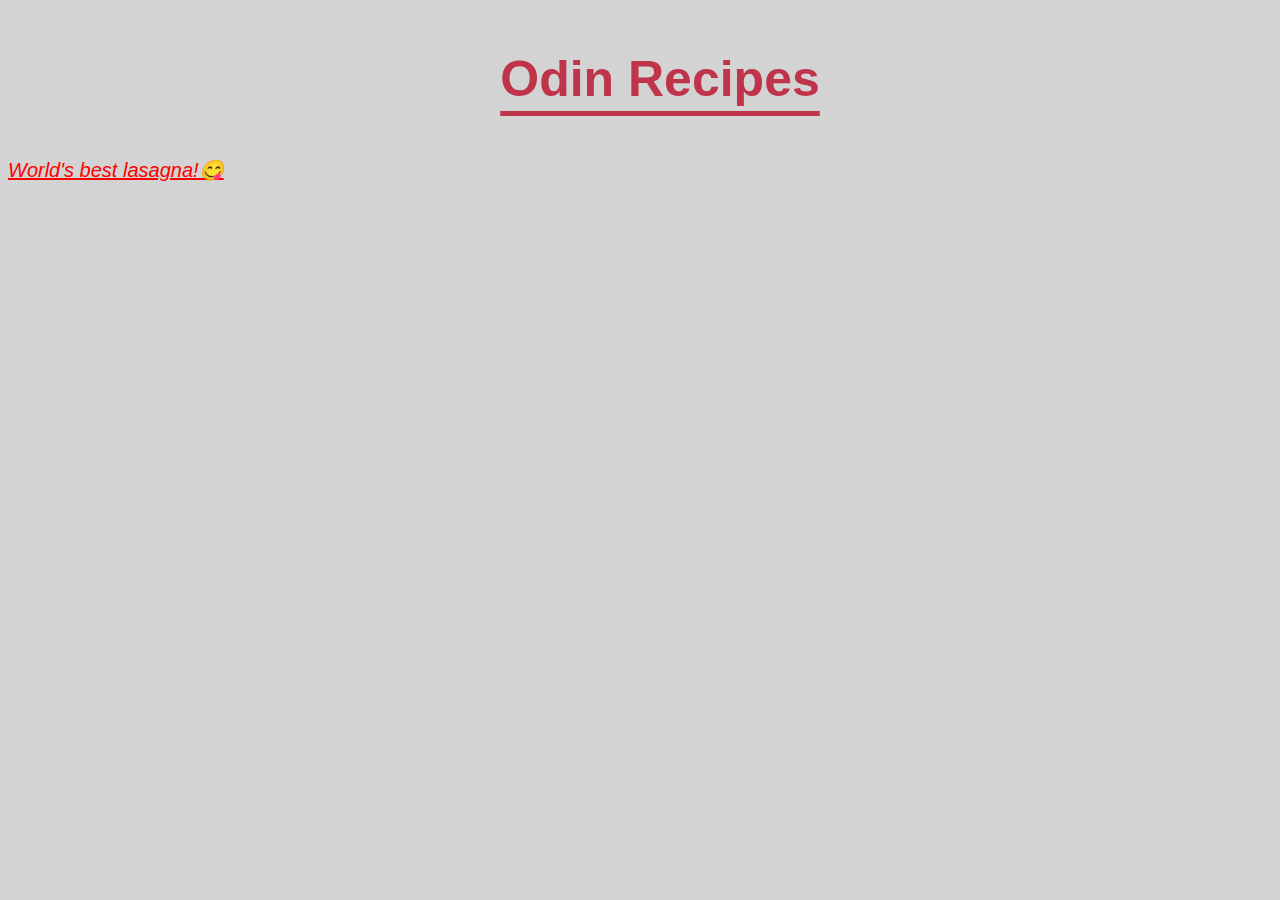
<file: index.html>
<!DOCTYPE html>
<html lang="en">
<head>
    <meta charset="UTF-8">
    <meta name="viewport" content="width=device-width, initial-scale=1.0">
    <title>Documentum</title>
    <link rel="stylesheet" href="index-style.css">
</head>
<body>
    <h1><ul>Odin Recipes</ul></h1>
    <a id="lasagna-link" href="recipes/lasagna.html">World's best lasagna!😋</a>
</body>
</html>
</file>
<file: index-style.css>
body {
    font-family: sans-serif;
    background-color: lightgrey;
}

h1 {
    text-align: center;
    font-size: 50px;
    color: rgb(191, 52, 75);
    text-decoration-line: underline;
    text-underline-offset: 15px;
}

#lasagna-link {
    font-style: italic;
    color: red;
    font-size: 20px;
}
</file>
